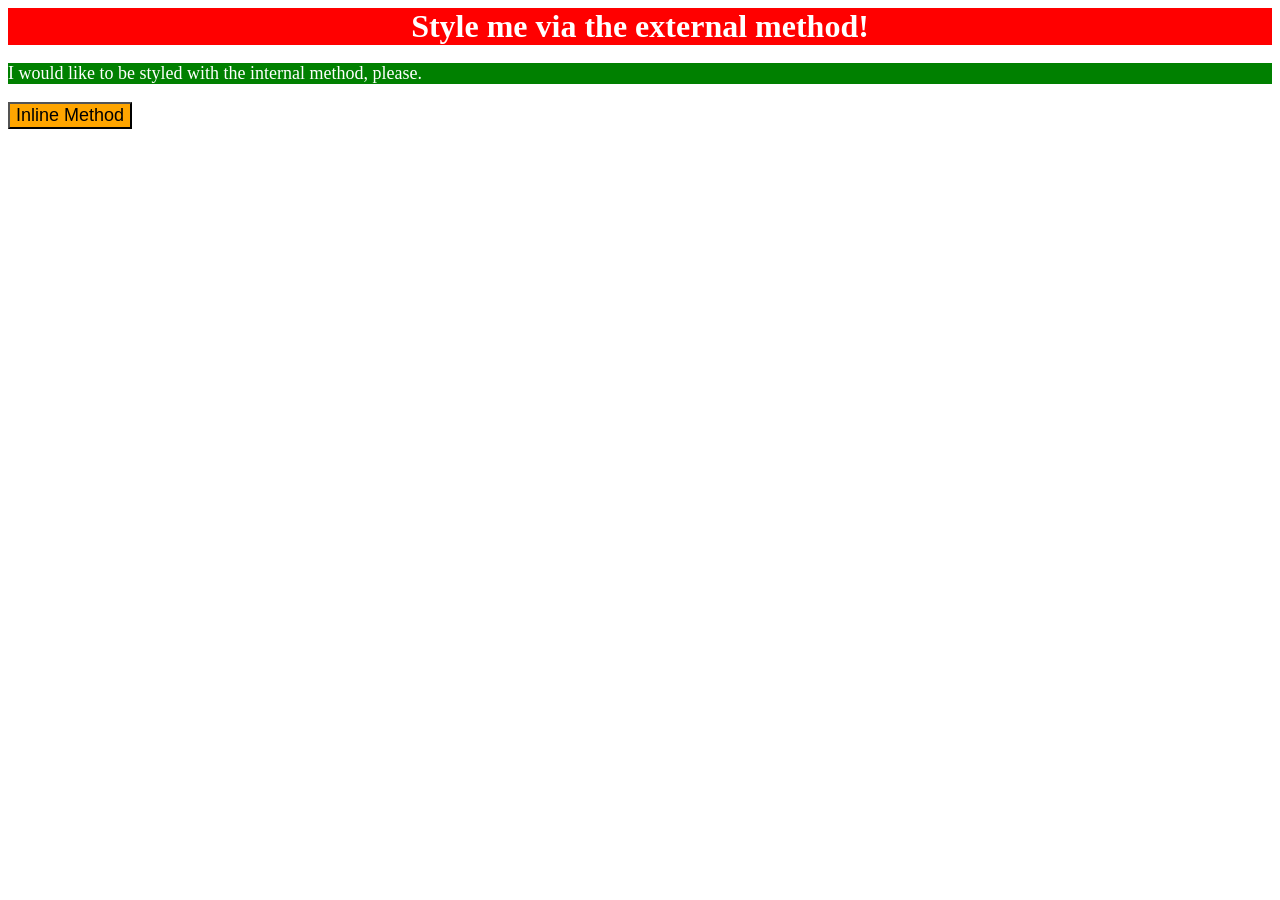
<file: foundations/intro-to-css/01-css-methods/index.html>
<!DOCTYPE html>
<html lang="en">
  <head>
    <meta charset="UTF-8">
    <meta http-equiv="X-UA-Compatible" content="IE=edge">
    <meta name="viewport" content="width=device-width, initial-scale=1.0">
    <link rel="stylesheet" href="./styles.css">
    <title>Methods for Adding CSS</title>
  </head>
  <style>
    p {
      background-color: green;
      color: white;
      font-size: 18px;
    }
  </style>

  <body>
    <div>Style me via the external method!</div>
    <p>I would like to be styled with the internal method, please.</p>
    <button style="background-color: orange; font-size: 18px">
      Inline Method
    </button>
  </body>
</html>
</file>
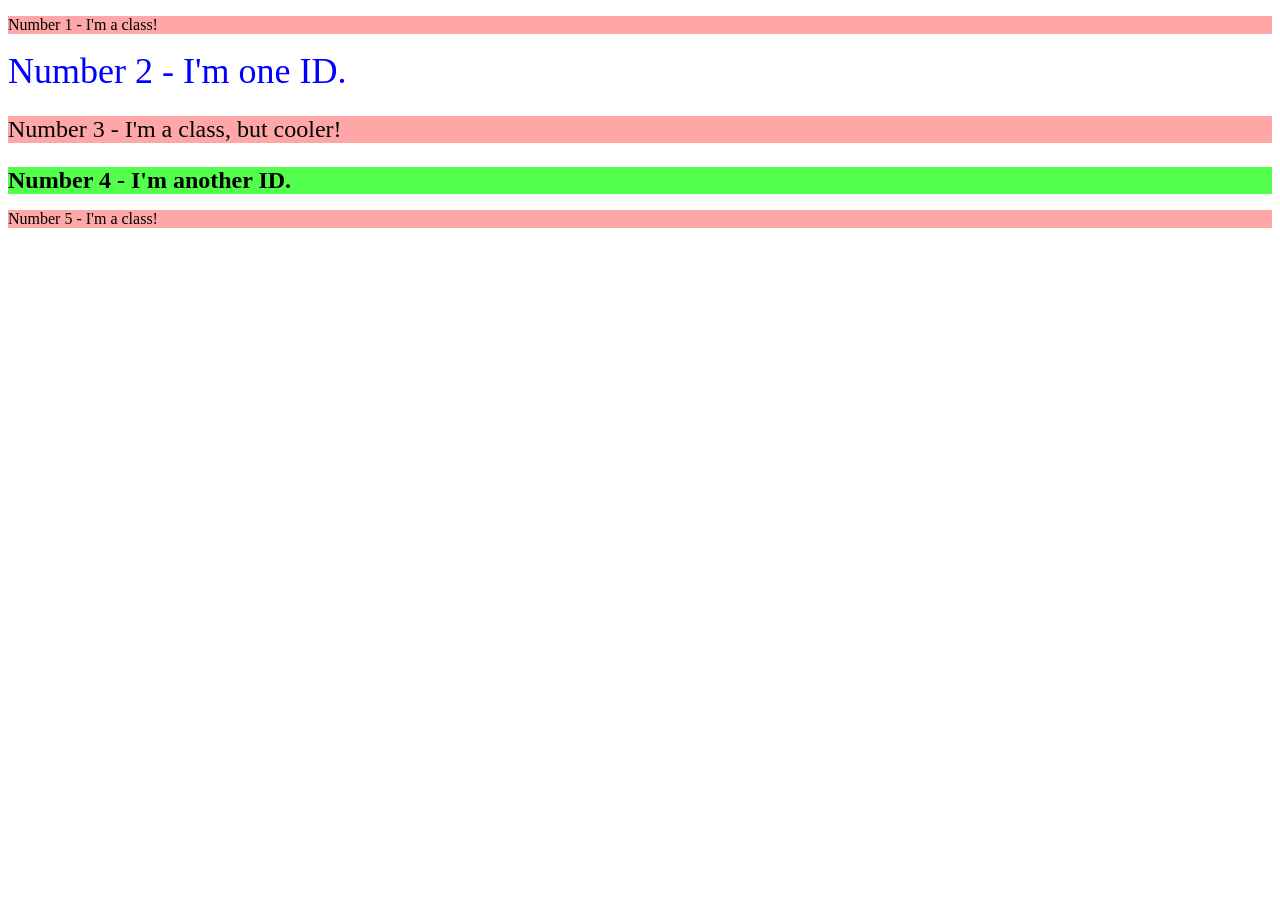
<file: foundations/intro-to-css/02-class-id-selectors/index.html>
<!DOCTYPE html>
<html lang="en">
  <head>
    <meta charset="UTF-8">
    <meta http-equiv="X-UA-Compatible" content="IE=edge">
    <meta name="viewport" content="width=device-width, initial-scale=1.0">
    <title>Class and ID Selectors</title>
    <link rel="stylesheet" href="style.css">
  </head>
  <body>
    <p class="red">Number 1 - I'm a class!</p>
    <div id="blue">Number 2 - I'm one ID.</div>
    <p class="red big">Number 3 - I'm a class, but cooler!</p>
    <div id="green" class="big">Number 4 - I'm another ID.</div>
    <p class="red">Number 5 - I'm a class!</p>
  </body>
</html>
</file>
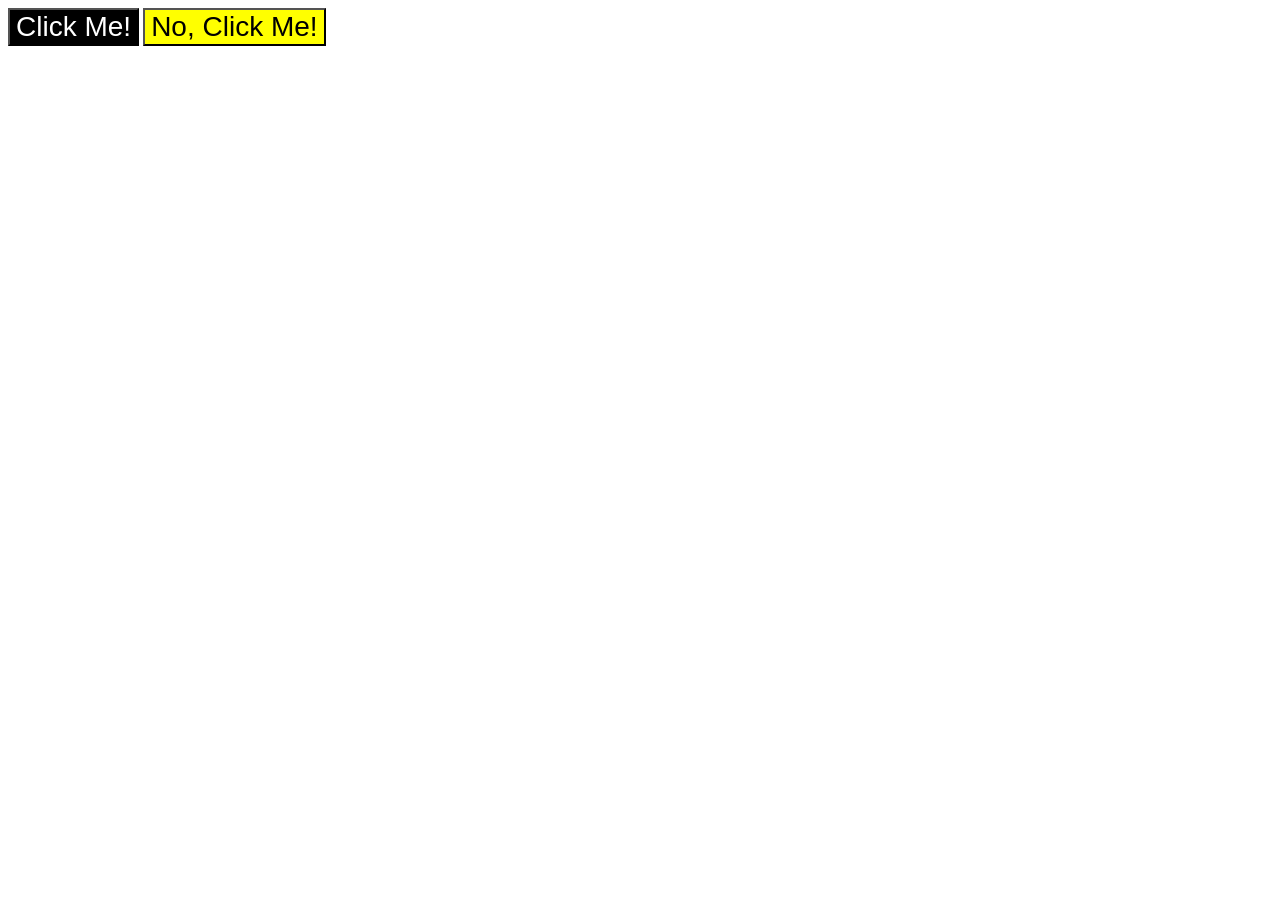
<file: foundations/intro-to-css/03-grouping-selectors/index.html>
<!DOCTYPE html>
<html lang="en">
  <head>
    <meta charset="UTF-8">
    <meta http-equiv="X-UA-Compatible" content="IE=edge">
    <meta name="viewport" content="width=device-width, initial-scale=1.0">
    <title>Grouping Selectors</title>
    <link rel="stylesheet" href="style.css">
  </head>
  <body>
    <button class="black">Click Me!</button>
    <button class="yellow">No, Click Me!</button>
  </body>
</html>
</file>
<file: foundations/intro-to-css/01-css-methods/styles.css>
div {
    background-color: red;
    color: white;
    font-size: 32px;
    font-weight: bold;
    text-align: center;
    
}
</file>
<file: foundations/intro-to-css/02-class-id-selectors/style.css>
.red {
    background-color: rgb(255, 167, 167);
    font-family: "Verdana", "DejaVu Sans, sans-serif";
}
#blue {
    color:rgb(0, 0, 255);
    font-size: 36px;
}

.big {
    font-size: 24px
}

#green {
    background-color: rgb(82, 255, 76);
    font-weight: bold;
}
</file>
<file: foundations/intro-to-css/03-grouping-selectors/style.css>
.black, .yellow {
    font-size: 28px;
    font-family: 'Helvetica', 'Times New Roman', serif;
}

.black {
    background-color:hsl(0, 0%, 0%);
    color: #ffffff;
}

.yellow {
    background-color: yellow;
}
</file>
